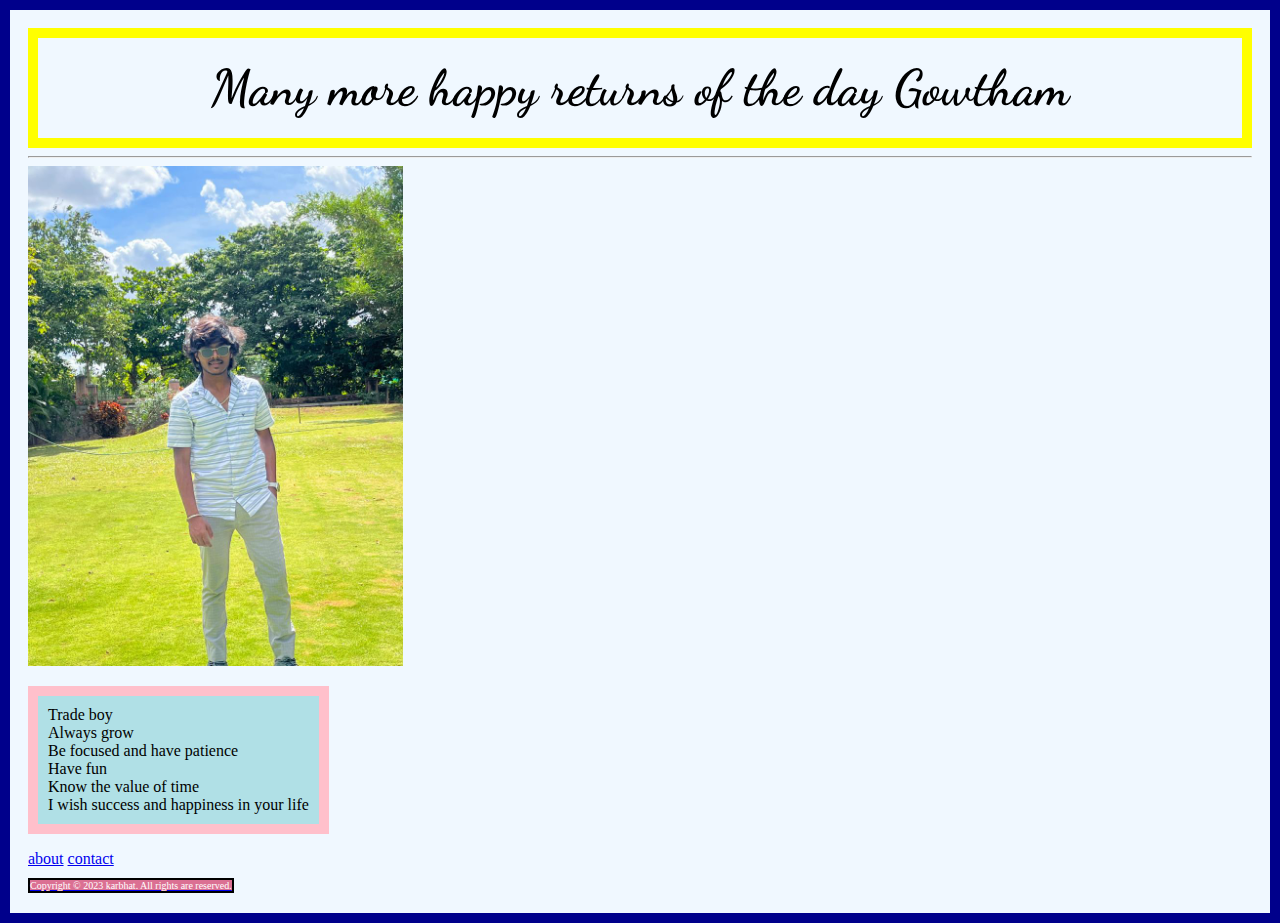
<file: index.html>
<!DOCTYPE html>
<html lang="en">
<head>
    <meta charset="UTF-8">
    <meta name="viewport" content="width=device-width, initial-scale=1.0">
    <title>Multiverse</title>
    <link rel="stylesheet" href="./gow.css">
    <link rel="preconnect" href="https://fonts.googleapis.com">
    <link rel="preconnect" href="https://fonts.gstatic.com" crossorigin>
    <link href="https://fonts.googleapis.com/css2?family=Dancing+Script:wght@500&display=swap" rel="stylesheet">
</head>
<body>
    <div>
        <h1>Many more happy returns of the day Gowtham</h1>
        <hr>
        <a href="./i/about2.html"><img src="./gow.jpg" alt="gowtham"></a>
        <p draggable="true">Trade boy <br>Always grow <br>Be focused and have patience<br>Have fun <br>Know the value of time <br>I wish success and happiness in your life <br></p>
        <a href="./i/about2.html">about</a>
        <a href="./i/contact2.html">contact</a>
    </div>
    <footer>
        <a href="https://karbhat.github.io/html-portfolio/"><p id="k">Copyright © 2023 karbhat. All rights are reserved.</p></a>
    </footer>   
</body>
</html>
</file>
<file: gow.css>
*{
    background-color: aliceblue;
    text-align: left;
}
img{
    height: 500px;
}
h1{
    font-size: 50px;
    font-weight: 900;
    font-family: 'Dancing Script', cursive;
    color: black;
    border: 10px solid yellow;
    margin: 0%;
    padding: 20px;
    text-align: center;
}
p{
    color: black;
}
html{
    padding: 10px;
    border: 10px solid darkblue;
}
#k{
    background-color: palevioletred;
    color: white;
    border: 2px solid black;
    font-size: 10px;
    width: fit-content;
}
p[draggable="true"]{
    background-color: powderblue;
    padding:10px;
    width: fit-content;
    border: 10px solid pink;
}
</file>
